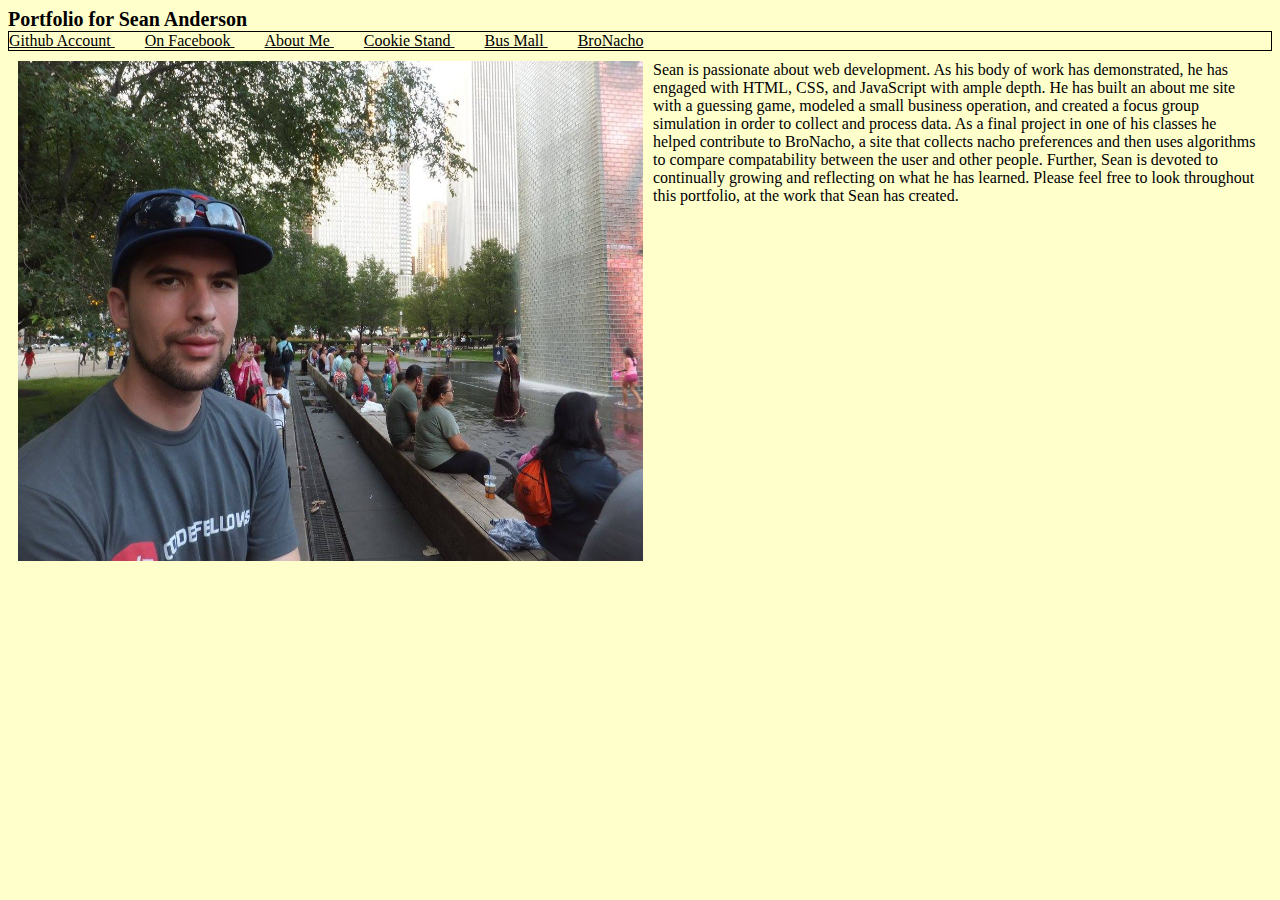
<file: index.html>
<!DOCTYPE html>
<html>
  <head>
    <title> Portfolio </title>
    <meta name="viewport" content="width=device-width, initial-scale=1.0">
    <link rel="stylesheet" href="base.css">
    <link rel="stylesheet" href="layout.css">
  </head>
  <body>
    <header> Portfolio for Sean Anderson </header>
    <nav>
      <a href="https://github.com/Andersonsean27"> Github Account </a>
      <a href="https://www.facebook.com/sean.t.anderson.9"> On Facebook </a>
      <a href="http://andersonsean27.github.io/about_me/"> About Me </a>
      <a href="https://andersonsean27.github.io/cookie-stand/"> Cookie Stand </a>
      <a href="https://andersonsean27.github.io/bus-mall/"> Bus Mall </a>
      <a href="https://bronacho.com"> BroNacho </a>
    </nav>
    <section id="Picture">
      <img src="Picture.jpg">
    </section>
    <section>
      <article id="Article"> Sean is passionate about web development. As his body of work has demonstrated, he has engaged with HTML, CSS, and JavaScript with ample depth. He has built an about me site with a guessing game, modeled a small business operation, and created a focus group simulation in order to collect and process data. As a final project in one of his classes he helped contribute to BroNacho, a site that collects nacho preferences and then uses algorithms to compare compatability between the user and other people. Further, Sean is devoted to continually growing and reflecting on what he has learned. Please feel free to look throughout this portfolio, at the work that Sean has created. </article>
    </section>
  </body>
</html>
</file>
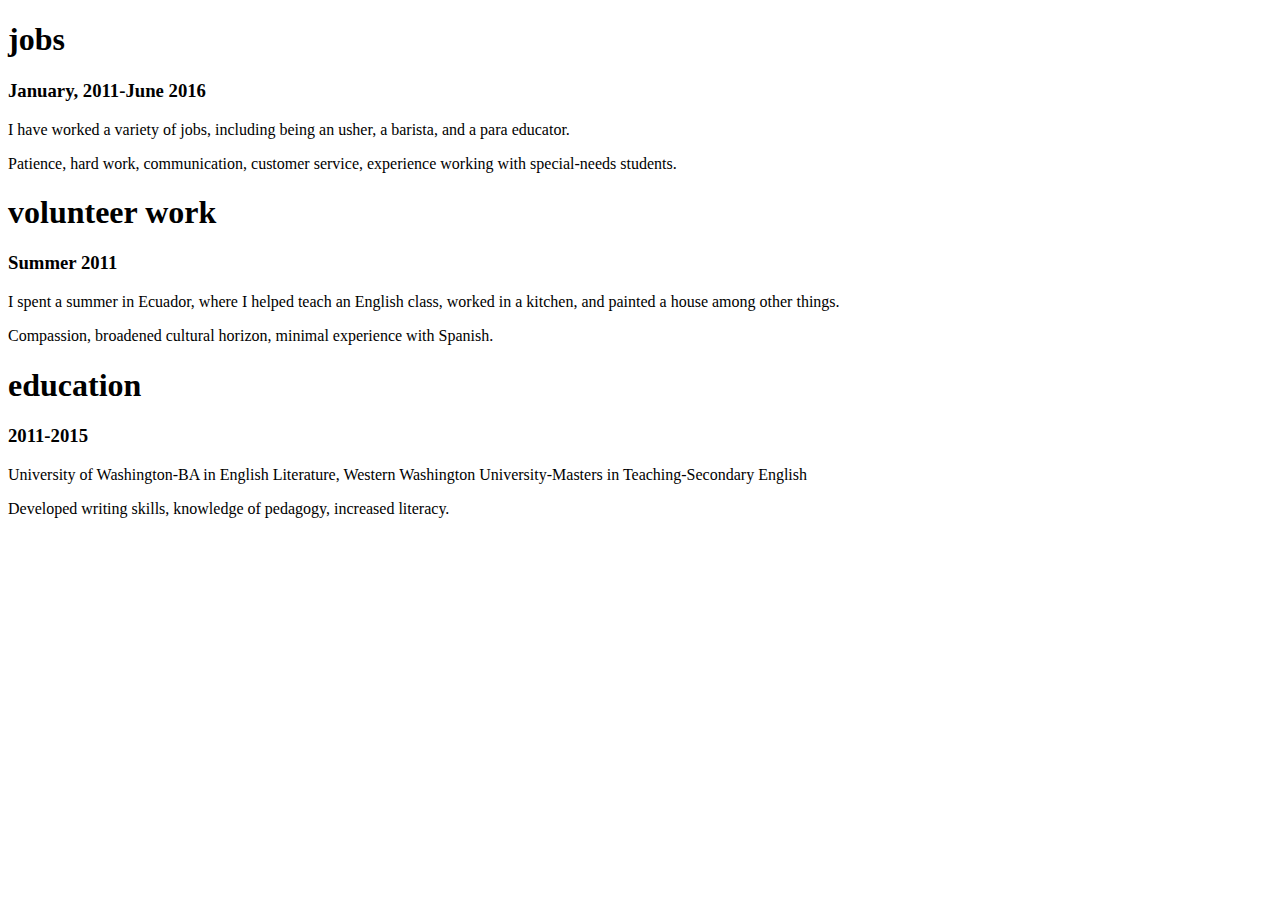
<file: experiences.html>
<!DOCTYPE html>
<html>
  <head>
    <meta charset="utf-8">
    <title></title>
  </head>
  <body>
    <section class="template">
      <h1 class="type"> </h1>
      <h3 class="dates"> </h3>
      <article class="description"> </article>
      <p class="value"> </p>
    </section>
     <script src="https://ajax.googleapis.com/ajax/libs/jquery/2.1.4/jquery.min.js"></script>
    <script src="Experience.js"> </script>
    <script src="portfolio.js"> </script>
  </body>
</html>
</file>
<file: base.css>
* {
  background-color: #ffffcc;
}

img {
  height: 500px;
  width: 625px;
  padding: 10px;
}
</file>
<file: layout.css>
header {
  font-size: 20px;
  font-weight: bold;
}

nav {
  border: 1px solid black;
}

nav a {
  padding-right: 30px;
  color: black;
}

#Picture {
  float: left;
}

#Article {
  padding: 10px;
}

footer {
  float: left;
}

@media screen and (max-width: 675px) {
  nav a {
    display: block;
  }
}

@media screen and (max-width: 900px) {
  #Picture {
    float: none;
  }
}
</file>
